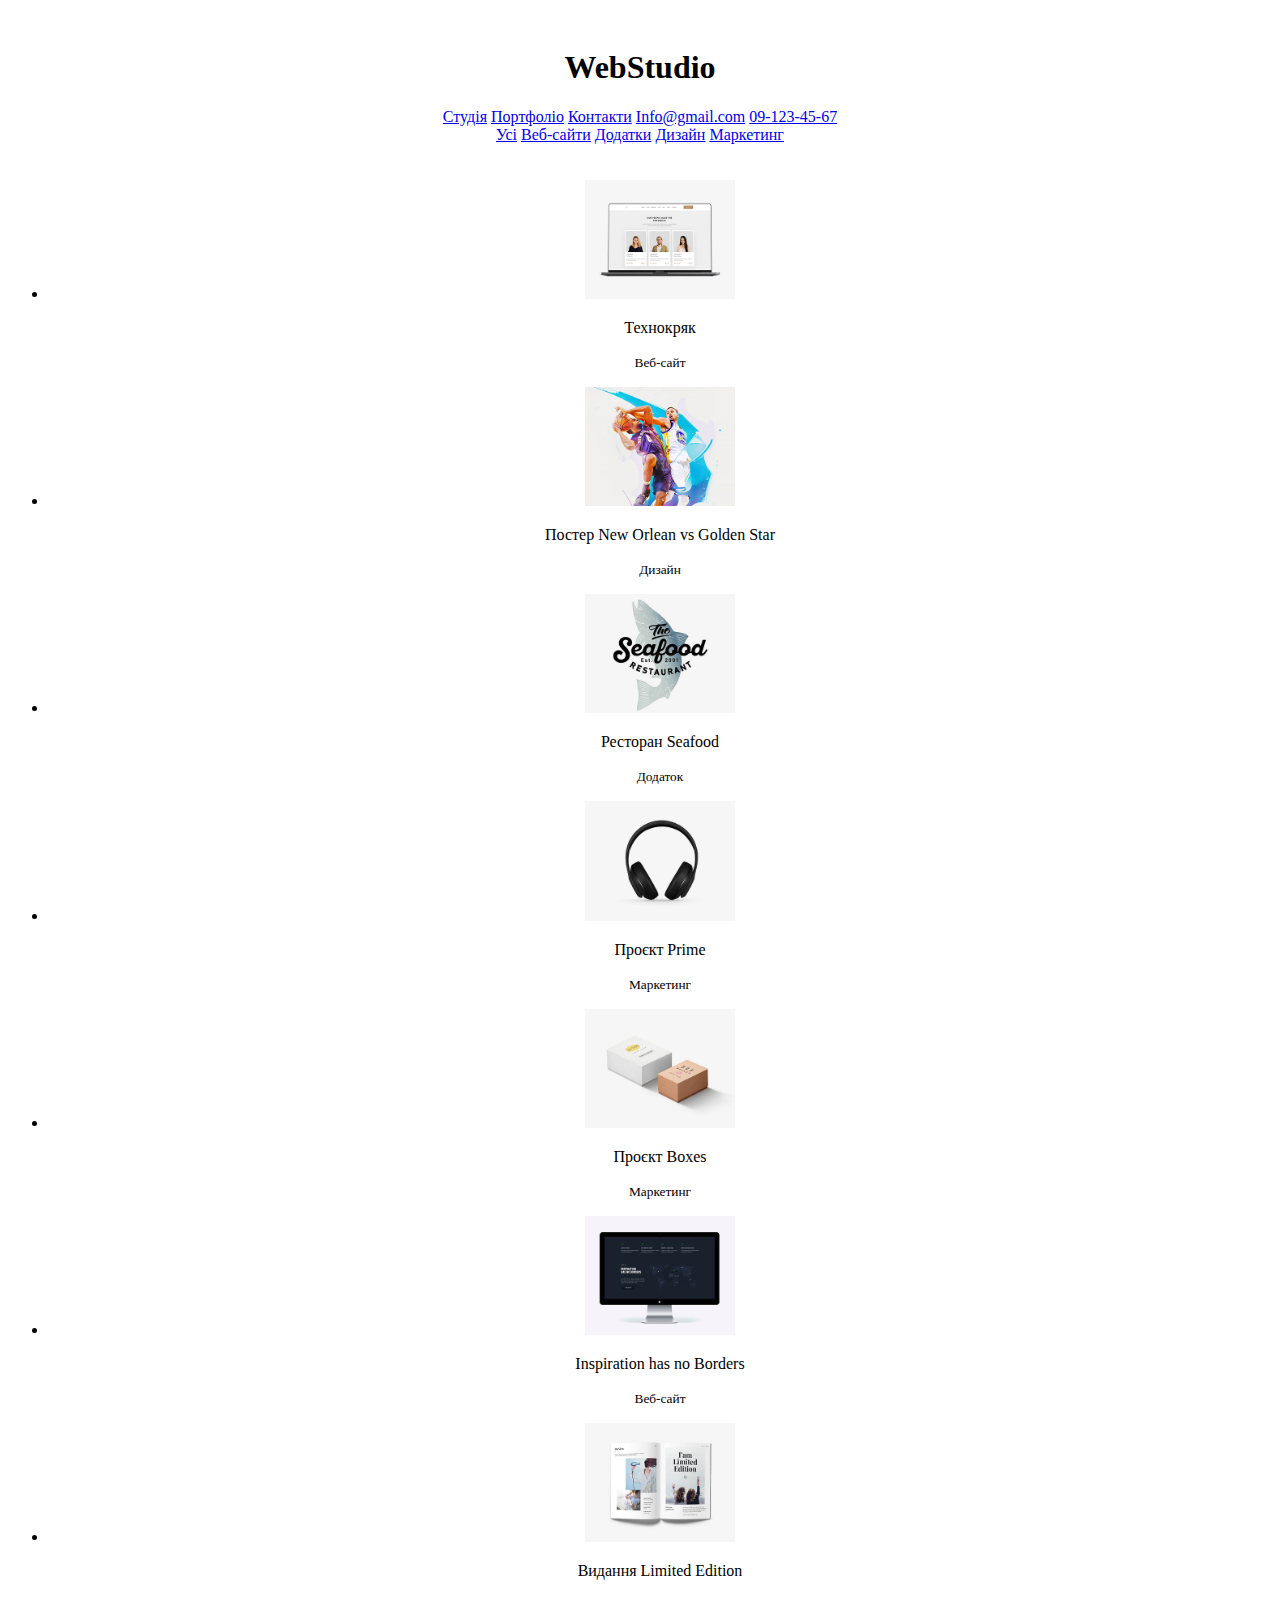
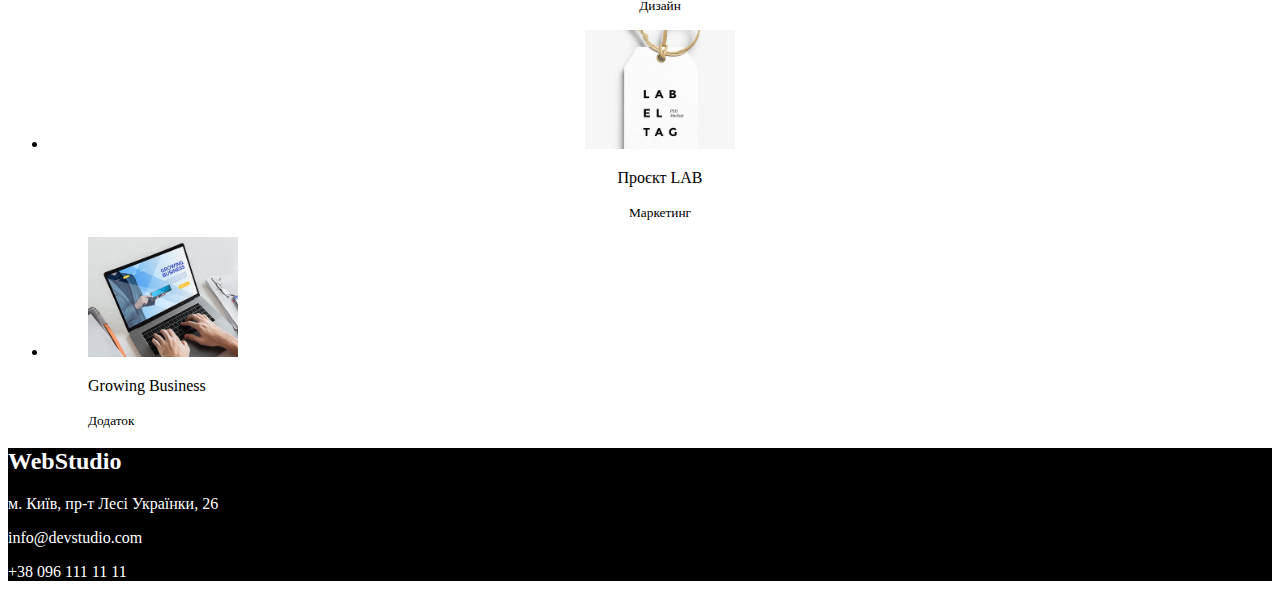
<file: Portfolio.html>
<!DOCTYPE html>
<html lang="uk">
  <head>
    <meta charset="UTF-8" />
    <meta name="viewport" content="width=device-width, initial-scale=1.0" />
    <link rel="stylesheet" href="StylePort.css" />
    <title>WebStudio</title>
  </head>
  <body>
    <header class="header" style="padding: 20px 0; text-align: center">
      <div class="container">
        <h1>WebStudio</h1>
      </div>

      <nav>
        <div class="help">
          <a href="index.html">Студія</a>
          <a href="Portfolio.html">Портфоліо</a>
          <a href="#">Контакти</a>
          <a href="#">Info@gmail.com</a>
          <a href="#">09-123-45-67</a>
        </div>
        <nav class="Item"
        >
          <a href="#">Усі</a>
          <a href="#">Веб-сайти</a>
          <a href="#">Додатки</a>
          <a href="#">Дизайн</a>
          <a href="#">Маркетинг</a>
        </nav>
      </nav>
    </header>

    <main>
      <ul>
        <li>
          <figure style="text-align: center">
            <img src="./img/img (8).png" style="width: 150px" />
            <p>Технокряк</p>
            <figcaption><small>Веб-сайт</small></figcaption>
          </figure>
        </li>
        <li>
          <figure style="text-align: center">
            <img src="./img/img (1).png" style="width: 150px" />
            <p>Постер New Orlean vs Golden Star</p>
            <figcaption><small>Дизайн</small></figcaption>
          </figure>
        </li>
        <li>
          <figure style="text-align: center">
            <img src="./img/img (2).png" style="width: 150px" />
            <p>Ресторан Seafood</p>
            <figcaption><small>Додаток</small></figcaption>
          </figure>
        </li>
        <li>
          <figure style="text-align: center">
            <img src="./img/img (3).png" style="width: 150px" />
            <p>Проєкт Prime</p>
            <figcaption><small>Маркетинг</small></figcaption>
          </figure>
        </li>
        <li>
          <figure style="text-align: center">
            <img src="./img/img (4).png" style="width: 150px" />
            <p>Проєкт Boxes</p>
            <figcaption><small>Маркетинг</small></figcaption>
          </figure>
        </li>
        <li>
          <figure style="text-align: center">
            <img src="./img/img (5).png" style="width: 150px" />
            <p>Inspiration has no Borders</p>
            <figcaption><small>Веб-сайт</small></figcaption>
          </figure>
        </li>
        <li>
          <figure style="text-align: center">
            <img src="./img/img (9).png" style="width: 150px" />
            <p>Видання Limited Edition</p>
            <figcaption><small>Дизайн</small></figcaption>
          </figure>
        </li>
        <li>
          <figure style="text-align: center">
            <img src="./img/img (6).png" style="width: 150px" />
            <p>Проєкт LAB</p>
            <figcaption><small>Маркетинг</small></figcaption>
          </figure>
        </li>
        <li>
          <figure>
            <img src="./img/img (7).png" style="width: 150px" />
            <p>Growing Business</p>
            <figcaption><small>Додаток</small></figcaption>
          </figure>
        </li>
      </ul>
    </main>

    <footer class="footer">
      <div class="containeralt">
        <h2>WebStudio</h2>
        <p>м. Київ, пр-т Лесі Українки, 26</p>
        <p>info@devstudio.com</p>
        <p>+38 096 111 11 11</p>
      </div>
    </footer>
  </body>
</html>
</file>
<file: StylePort.css>
footer{
  background-color: black;
}
footer p{
  color: white;
}
footer h2{
  color: white;
}


.footer .footer-container .footer-title {
  font-weight: 700;
  font-size: 26px;
  line-height: 1;
  letter-spacing: 3%;
}

.footer .footer-container .footer-text {
  font-weight: 400;
  font-size: 14px;
  line-height: 1.7;
  letter-spacing: 3%;
}

.gallery-figure_caption {
  font-weight: 400;
  font-size: 16px;
  line-height: 1.9;
  letter-spacing: 3%;
}

.gallery-figure_title {
  font-weight: 700;
  font-size: 18px;
  line-height: 2;
  letter-spacing: 6%;
}

.header-help_link {
  font-weight: 500;
  font-size: 14px;
  line-height: 1;
  letter-spacing: 2%;
  margin-right: 20px;
}

.header-help_link:last-child {
  margin-right: 0;
}

.header-nav_item a,
.header-nav_link {
  font-weight: 500;
  font-size: 16px;
  line-height: 1.6;
  letter-spacing: 3%;
  text-align: center;
  margin-right: 20px;
}

.header-nav_link:last-child {
  margin-right: 0;
}

.header .header_container {
  font-weight: 700;
  font-size: 26px;
  line-height: 1;
  letter-spacing: 3%;
}
</file>
